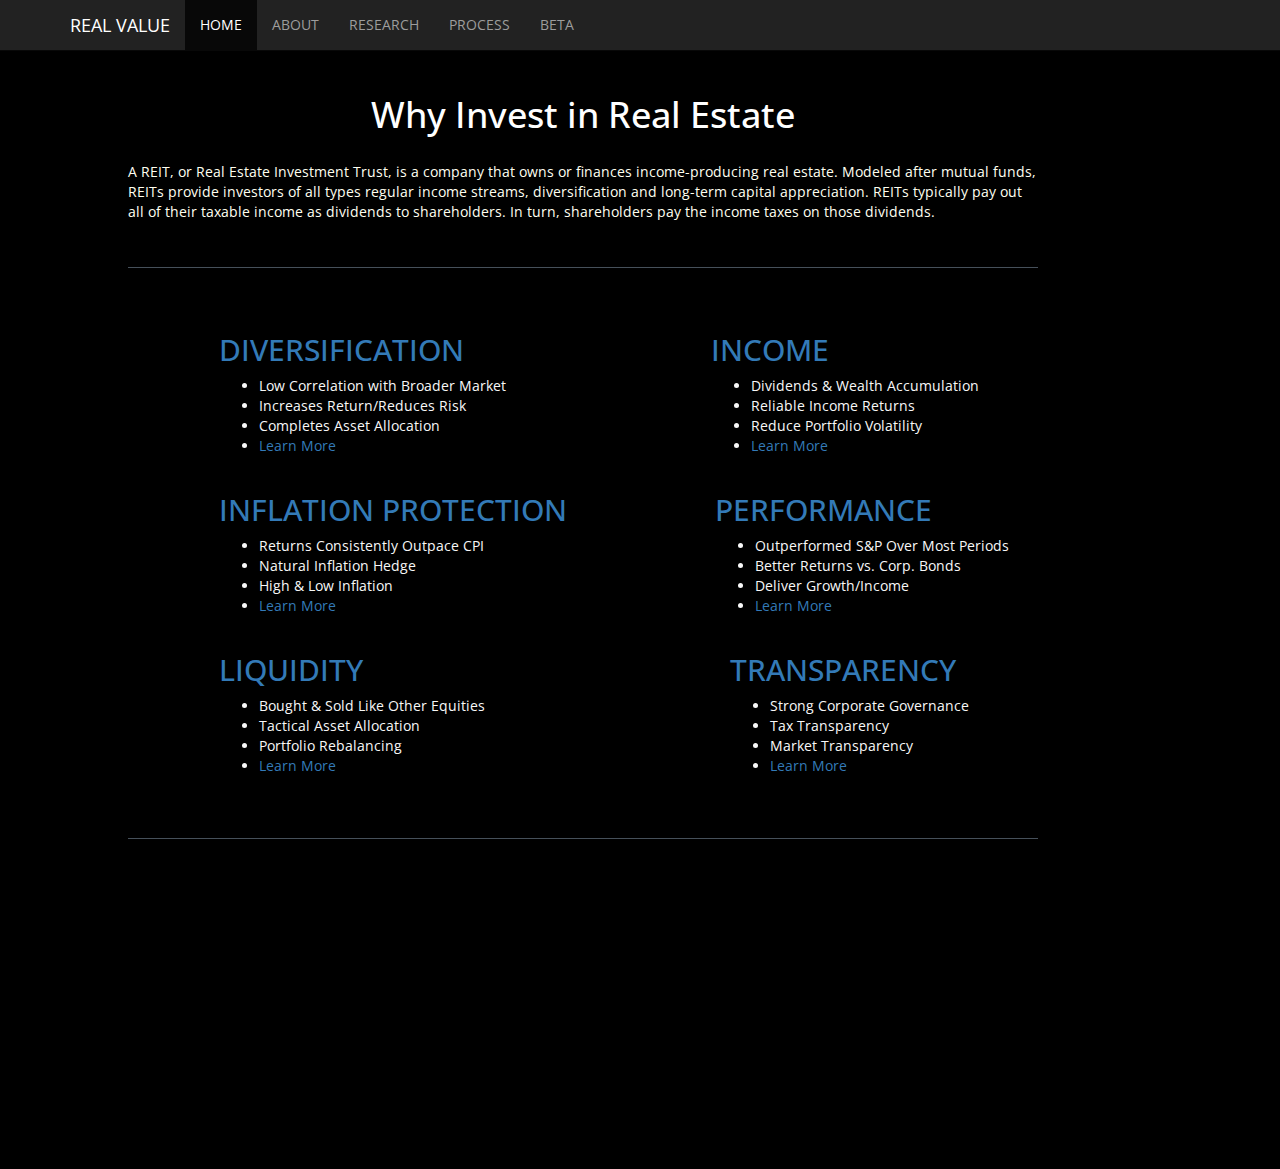
<file: about.html>
<!DOCTYPE html>
<html lang="en">
<head>
    <meta charset="utf-8">
    <link href='https://fonts.googleapis.com/css?family=Open+Sans' rel='stylesheet' type='text/css'>

    <title>REAL VALUE</title>

    <!-- Bootstrap core CSS -->
    <link href="css/bootstrap.min.css" rel="stylesheet">
    <link rel="stylesheet" href="css/custom.css" />
    <style>
        .content {
            position:relative;
            top:15px;
            left:10%;
            width:910px;
            padding-bottom: 30px;
        }

        .headline {
            font-family: 'Open Sans', sans-serif;
            color: #FFFFFF;
            margin-bottom: 7px;
        }

        .chatter {
            font-family: 'Open Sans', sans-serif;
            color: #FFFFF0;
            margin-bottom: 15px;
        }



        div.middleRule {
            min-height: 1px;
            clear:both;
            width: 910px;
            border-bottom: 1px solid #46505A;
            height:1px; padding-top:10px;
            margin-bottom:30px;
        }

        div.lowerRule {
            min-height: 1px;
            clear:both;
            width: 910px;
            border-bottom: 1px solid #46505A;
            height:5px;
            padding-top:510px;
            margin-bottom:300px;
        }

    </style>
</head>

<body>
<button id="value-info" class="hidden toggle-menu menu-right ">PUSH RIGHT</button> <!--- hidden button used for toggling slide menu -->

<nav class="navbar navbar-inverse navbar-fixed-top">
    <div class="container">
        <div class="navbar-header">
            <a class="navbar-brand" href="#" style="color:#FFFFFF">REAL VALUE</a>
        </div>
        <div id="navbar" class="collapse navbar-collapse">
            <ul class="nav navbar-nav">
                <li class="active"><a href="index.html">HOME</a></li>
                <li><a href="about.html">ABOUT</a></li>
                <li><a href="research.html">RESEARCH</a></li>
                <li><a href="process.html">PROCESS</a></li>
                <li><a href="beta.html">BETA</a></li>
            </ul>

        </div>
    </div>
</nav>

<div id="container" class="module">


    <div id="content" class="clearfix">
        <div class="bLogo">
        </div>
        <div class="topRule"></div>
        <div class="content">
            <h1 class="headline" align="center">Why Invest in Real Estate</h1>
            <br>
            <p class="chatter">A REIT, or Real Estate Investment Trust, is a company that owns or finances income-producing real estate. Modeled after mutual funds, REITs provide investors of all types regular income streams, diversification and long-term capital appreciation. REITs typically pay out all of their taxable income as dividends to shareholders. In turn, shareholders pay the income taxes on those dividends. </p>
            <div class="timeStamp">
            </div>
            <br>
            <div class="relatedContent"></div>
            <div id="shareFo">
            </div>

            <div class="middleRule"></div>

            <div id="fullGraphic">


                <div class="content clearfix">
                    <div class="field field-name-body field-type-text-with-summary field-label-hidden"><div class="field-items"><div class="field-item even" property="content:encoded"><div class="landing_upper">
                        <div class="landing_box_left1">
                            <h2>
                                <a href="/investing/reit-basics/diversification">DIVERSIFICATION</a></h2>
                            <ul><li>
                                Low Correlation with Broader Market</li>
                                <li>
                                    Increases Return/Reduces Risk</li>
                                <li>
                                    Completes Asset Allocation</li>
                                <li>
                                    <a href="/investing/reit-basics/diversification">Learn More</a></li>
                            </ul></div>
                        <div class="landing_box_right1">
                            <h2>
                                <a href="/investing/reit-basics/income">INCOME</a></h2>
                            <ul><li>
                                Dividends &amp; Wealth Accumulation</li>
                                <li>
                                    Reliable Income Returns</li>
                                <li>
                                    Reduce Portfolio Volatility</li>
                                <li>
                                    <a href="/investing/reit-basics/income">Learn More</a></li>
                            </ul></div>
                        <div class="landing_box_left2">
                            <h2>
                                <a href="/investing/reit-basics/inflation-protection">INFLATION PROTECTION</a></h2>
                            <ul><li>
                                Returns Consistently Outpace CPI</li>
                                <li>
                                    Natural Inflation Hedge</li>
                                <li>
                                    High &amp; Low Inflation</li>
                                <li>
                                    <a href="/investing/reit-basics/inflation-protection">Learn More</a></li>
                            </ul></div>
                        <div class="landing_box_right2">
                            <h2>
                                <a href="/investing/reit-basics/investment-performance">PERFORMANCE</a></h2>
                            <ul><li>
                                Outperformed S&amp;P Over Most Periods</li>
                                <li>
                                    Better Returns vs. Corp. Bonds</li>
                                <li>
                                    Deliver Growth/Income</li>
                                <li>
                                    <a href="/investing/reit-basics/investment-performance">Learn More</a></li>
                            </ul></div>
                        <div class="landing_box_left3">
                            <h2>
                                <a href="/investing/reit-basics/liquidity">LIQUIDITY</a></h2>
                            <ul><li>
                                Bought &amp; Sold Like Other Equities</li>
                                <li>
                                    Tactical Asset Allocation</li>
                                <li>
                                    Portfolio Rebalancing</li>
                                <li>
                                    <a href="/investing/reit-basics/liquidity">Learn More</a></li>
                            </ul></div>
                        <div class="landing_box_right3">
                            <h2>
                                <a href="/investing/reit-basics/transparency-governance">TRANSPARENCY</a></h2>
                            <ul><li>
                                Strong Corporate Governance</li>
                                <li>
                                    Tax Transparency</li>
                                <li>
                                    Market Transparency</li>
                                <li>
                                    <a href="/investing/reit-basics/transparency-governance">Learn More</a></li>
                            </ul>
                        </div>
                    </div>
                    </div>
                    </div>
                    </div>
                </div>
            </div>
            <div class="lowerRule">







            </div>

        </div>


</body>
</html>
</file>
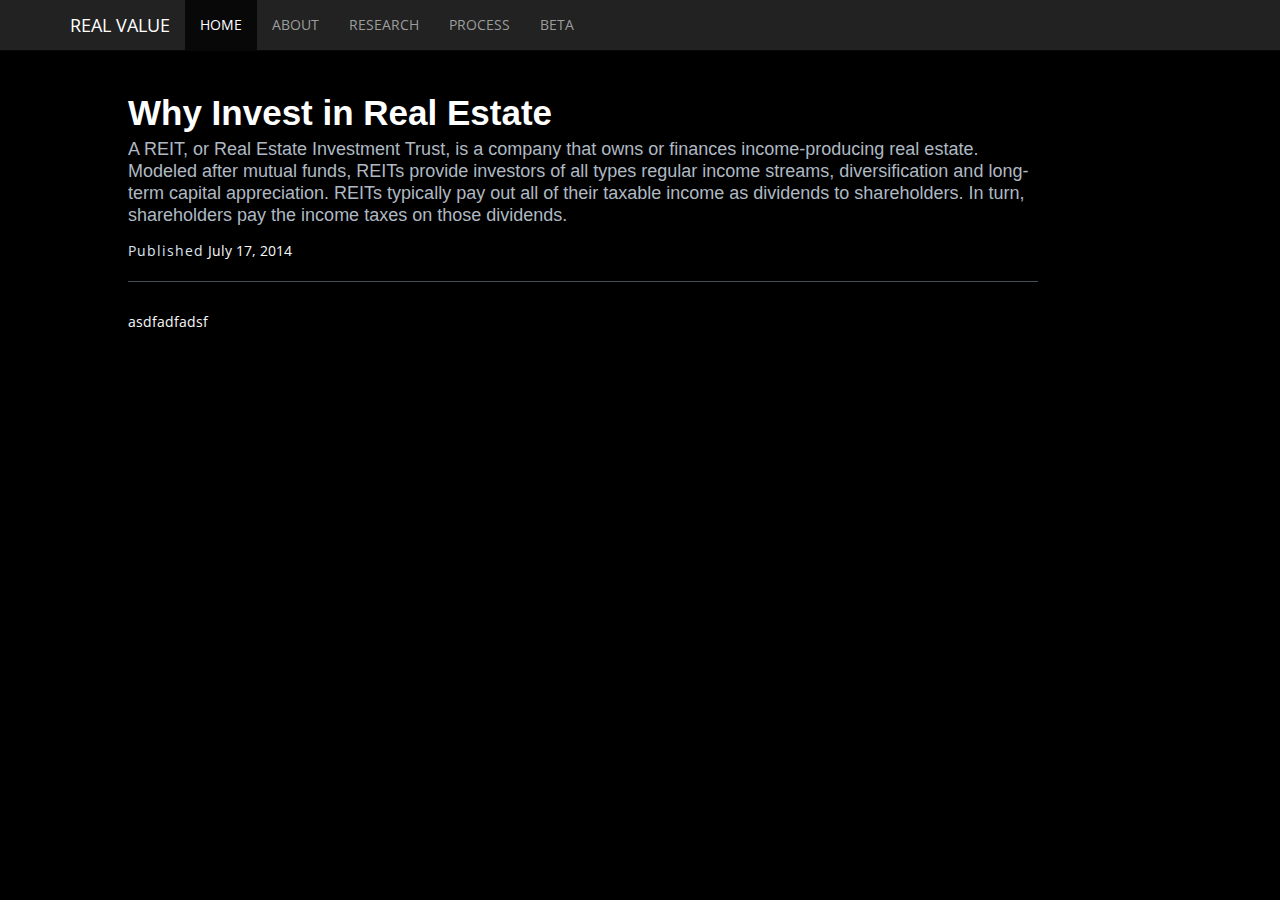
<file: beta.html>
<!DOCTYPE html>
<html lang="en">
<head>
    <meta charset="utf-8">
    <link href='https://fonts.googleapis.com/css?family=Open+Sans' rel='stylesheet' type='text/css'>

    <title>REAL VALUE</title>

    <!-- Bootstrap core CSS -->
    <link href="css/bootstrap.min.css" rel="stylesheet">
    <link rel="stylesheet" href="css/custom.css" />
    <style>
        .content {
            position:relative;
            top:15px;
            left:10%;
            width:910px;
            padding-bottom: 30px;
        }

        .headline {
            font: normal 700 35px/36px "BloombergL", "Arial";
            color: #FFFFFF;
            margin-bottom: 7px;
        }

        .chatter {
            font: normal 400 18px/22px "Akzidenz", "Arial";
            color: #afb9c3;
            margin-bottom: 15px;
        }

        div.middleRule {
            min-height: 1px;
            clear:both; width: 910px;
            border-bottom: 1px solid #46505A;
            height:1px; padding-top:10px;
            margin-bottom:30px;
        }
    </style>
</head>

<body>
<button id="value-info" class="hidden toggle-menu menu-right ">PUSH RIGHT</button> <!--- hidden button used for toggling slide menu -->

<nav class="navbar navbar-inverse navbar-fixed-top">
    <div class="container">
        <div class="navbar-header">
            <a class="navbar-brand" href="#" style="color:#FFFFFF">REAL VALUE</a>
        </div>
        <div id="navbar" class="collapse navbar-collapse">
            <ul class="nav navbar-nav">
                <li class="active"><a href="index.html">HOME</a></li>
                <li><a href="about.html">ABOUT</a></li>
                <li><a href="research.html">RESEARCH</a></li>
                <li><a href="process.html">PROCESS</a></li>
                <li><a href="beta.html">BETA</a></li>
            </ul>

        </div>
    </div>
</nav>

<div id="container" class="module">


    <div id="content" class="clearfix">
        <div class="infographic">
            <div class="bLogo">
            </div>
            <div class="topRule"></div>
            <div class="content">
                <h1 class="headline">Why Invest in Real Estate</h1>
                <p class="chatter">A REIT, or Real Estate Investment Trust, is a company that owns or finances income-producing real estate. Modeled after mutual funds, REITs provide investors of all types regular income streams, diversification and long-term capital appreciation. REITs typically pay out all of their taxable income as dividends to shareholders. In turn, shareholders pay the income taxes on those dividends. </p>
                <div class="timeStamp">
                    <p><span style="color:#DCE5EF; letter-spacing: 1px">Published</span> <span id="update">July 17, 2014</span></p>
                </div>
                <div class="relatedContent"></div>
                <div id="shareFo">
                </div>
                <div class="middleRule"></div>

                <div id="fullGraphic">
                    asdfadfadsf
                </div>


            </div>
        </div>
    </div>

</div>


</body>
</html>
</file>
<file: css/custom.css>
#map {
    width: 1500px;
    height: 800px;
    background-color: #CCC;

}

body {
    background: black;
    padding-top: 60px;
    font-family: 'Open Sans', sans-serif;
    color: #F8F8F8;
}
#filterform {
    width:300px;
}
#timeVis {
    height: 220px;
}
.pievis {
    height: 280px;
}
.time {
    height: 100px;
    width: 100%;
}
.year.axis path, line
{
    display: none;
}
.year.axis text
{
    font: 13px;
}
.highlight {
    color:dimgray;
}
.notHovered {
    opacity: 0.3;
}
#formVis {
    width: 50%;
    height:50px;
    position: fixed;
    top: 60px;
    text-align: center;
}
.btn-toolbar {
    text-align: center;
    display: inline-block;
    float: middle;
}


.btn {
    min-width: 120px;
    color: black;
    font-weight: 300;
}

.btn.active {
    background-color: black;
    color: white;
    font-weight: 800;
}

#stackedVis, #weatherVis, #ageVis {
    height: 350px;
}
#whenVis {
    height:700px;
}
#yearBrush {
    position: fixed;
    bottom: 0;
}
.userline {
    opacity: 0.5
}
.userline:hover {
    opacity: 1
}
.weekendLine {
    opacity: 0.5
}
.weekendLine:hover {
    opacity: 1
}
.weekdayLine {
    opacity: 0.5
}
.weekdayLine:hover {
    opacity: 1
}
.arc path {
    stroke: #fff;
}
.brush{
    fill: black;
    fill-opacity: .5;
    pointer-events: none;
}
.timeaxis text {
    font-size: 28px;
    font-weight: bold;
}
.axis line,
.axis path {
    fill: none;
    stroke: #000;
    stroke-width: 1px;
}
.line {
    fill: none;
    stroke-width:2px;
}
#explore-button
{
    position: absolute;
    top: 50%;
    left: 15px;
    z-index: 1000;
    padding: 1px 1px 1px 1px;
}
.circle {
    opacity: 0.65;
    fill: lightgrey;
}
#chordVis {
    height:600px;
    width:700px;
}


.leaflet-popup-content-wrapper {
    background:rgba(0,0,0,0.8);
    color:#fff;
    font-size:12px;
    line-height:12px;
}
.leaflet-popup-content-wrapper a {
    color:rgba(255,255,255,0.5);
}
.leaflet-popup-tip-container {
    width:0px;
    height:0px;
}


.d3-tip {
    line-height: 1;
    font-weight: bold;
    padding: 12px;
    background: rgba(0, 0, 0, 0.8);
    color: #fff;
    text-align: center;

}

.legend {
    display:block;
    float:left;
    height:15px;
    width:20%;
    text-align:center;
    font-size:9px;
    color:black;
}

/* styles for the panel on right of overview */

.sidenav {
    height: 100%;
    width: 0;
    position: fixed;
    z-index: 1;
    top: 0;
    right: 0;
    background-color: #111;
    overflow-x: hidden;
    transition: 0.5s;
    padding-top: 60px;
}

.sidenav a {
    padding: 8px 8px 8px 32px;
    text-decoration: none;
    font-size: 18px;
    color: #818181;
    display: block;
    transition: 0.3s
}

.sidenav a:hover, .offcanvas a:focus{
    color: #f1f1f1;
}

.closebtn {
    position: absolute;
    top: 0;
    right: 25px;
    font-size: 36px !important;
    margin-left: 50px;
}

.landing_box_left1 {
    position: absolute;
    left: 0px;
}

.landing_box_right1 {
    position: absolute;
    right: 150px;
}

.landing_box_left2 {
    position: absolute;
    left: 0px;
    top: 160px;
}

.landing_box_right2 {
    position: absolute;
    right: 120px;
    top: 160px;

}

.landing_box_left3 {
    position: absolute;
    left: 0px;
    top: 320px;

}

.landing_box_right3 {
    position: absolute;
    right: 160px;
    top: 320px;


}

@media screen and (max-height: 450px) {
    .sidenav {padding-top: 15px;}
    .sidenav a {font-size: 18px;}
}
/*! footer.css */

.footer {
    position: absolute;
    right: 0;
    bottom: 0;
    left: 0;
    padding: 1rem;
    text-align: center;
}
</file>
